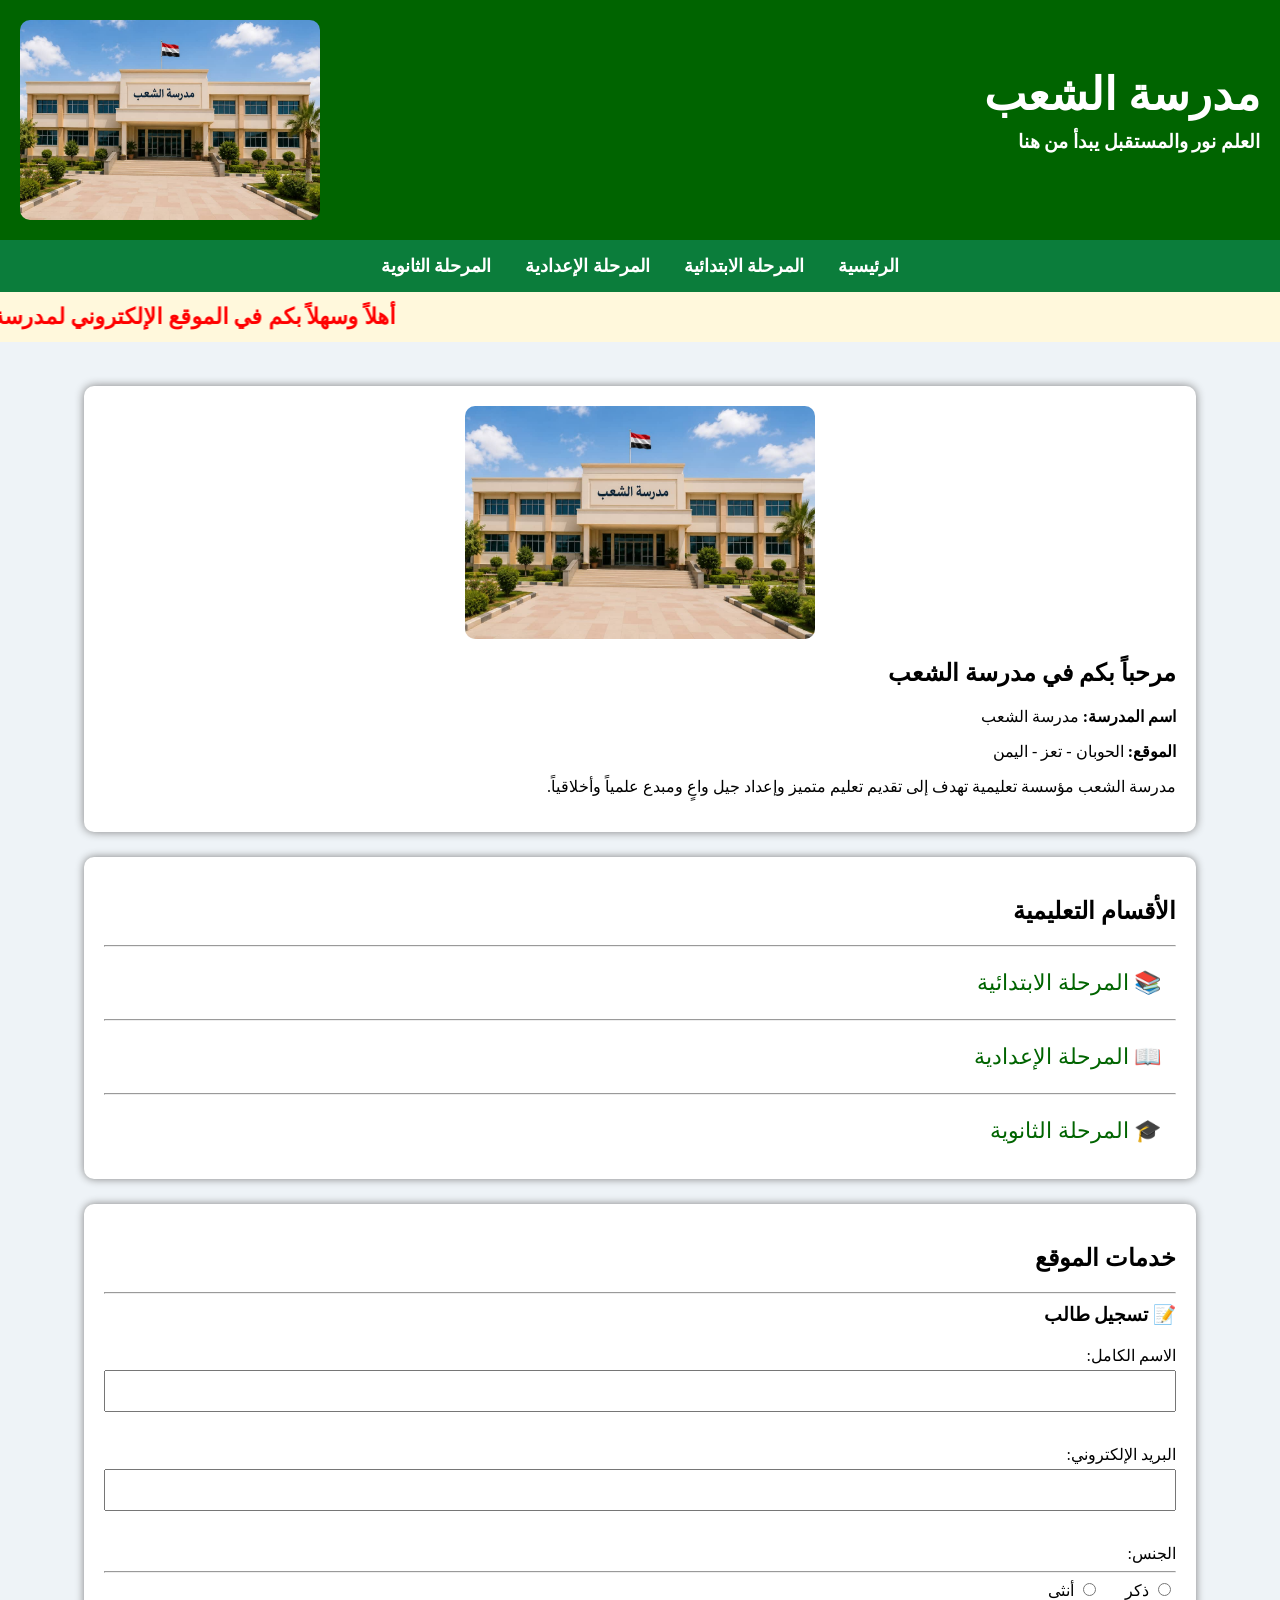
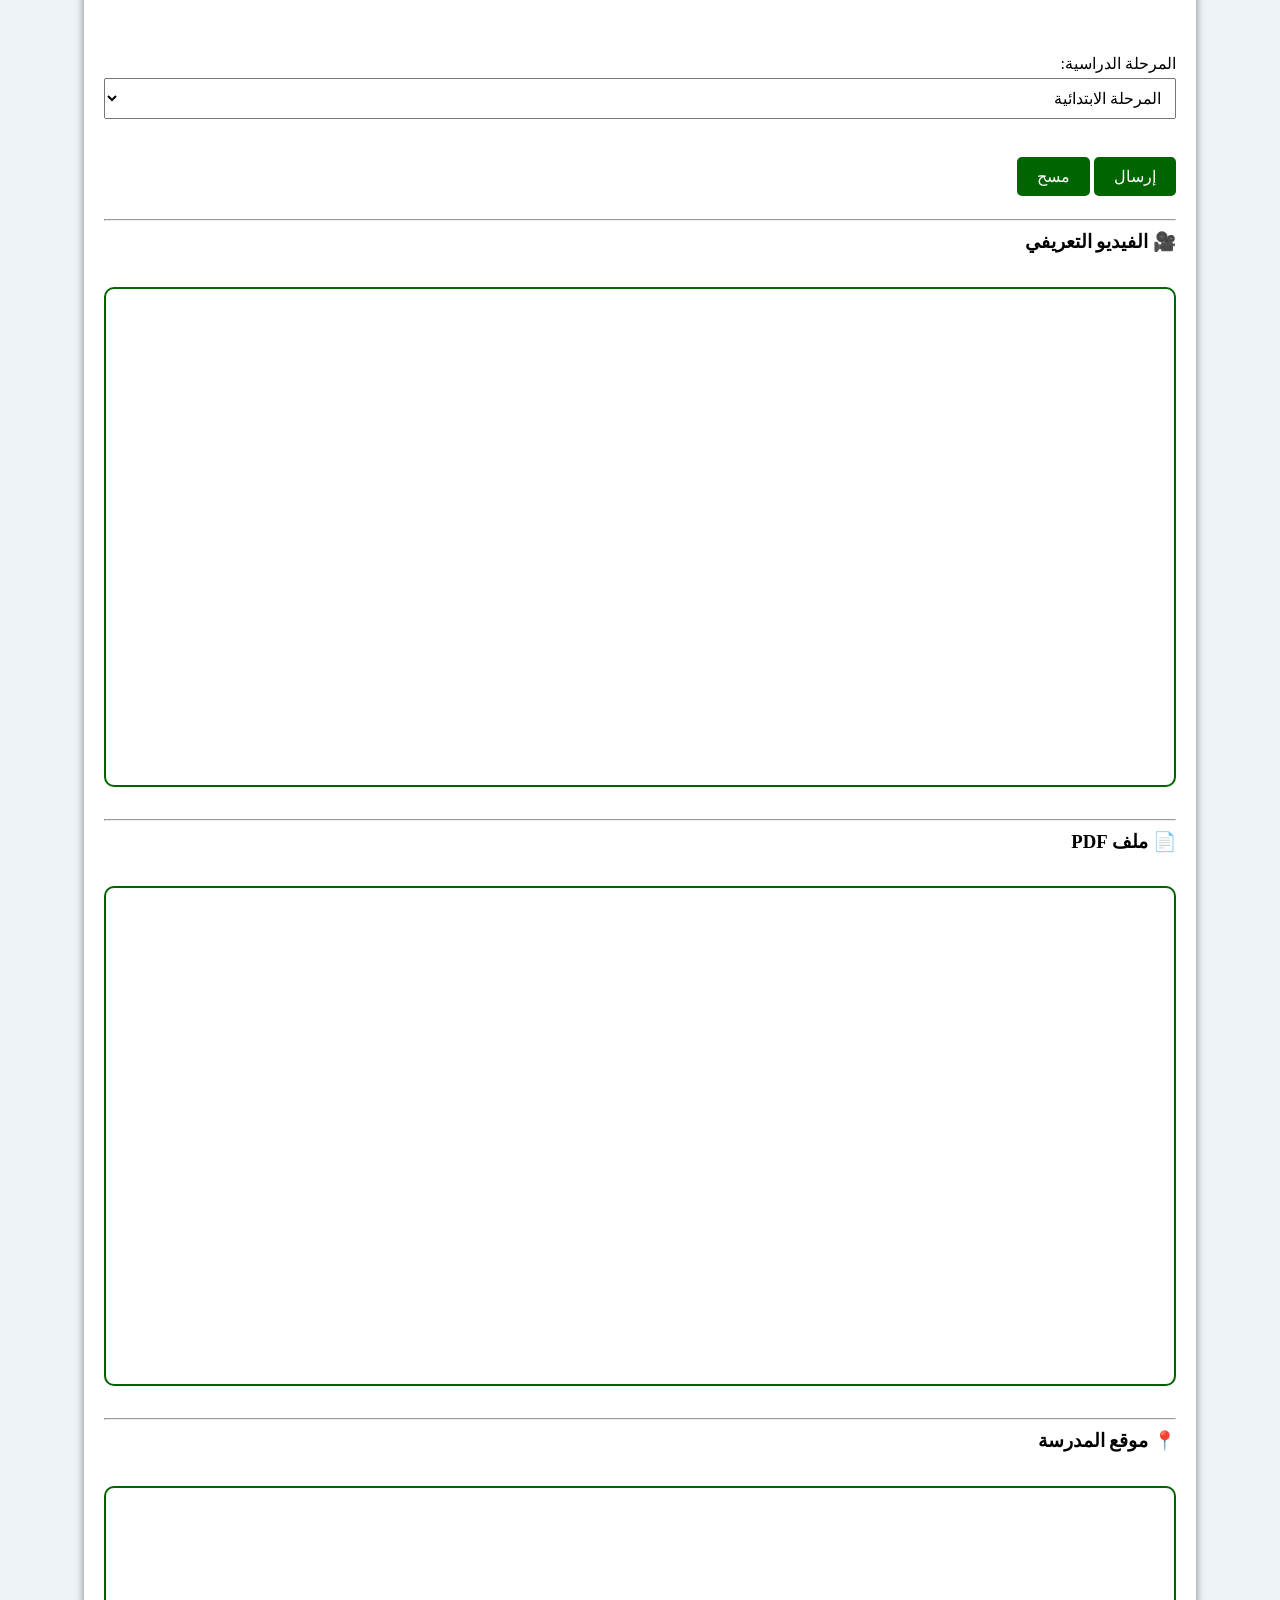
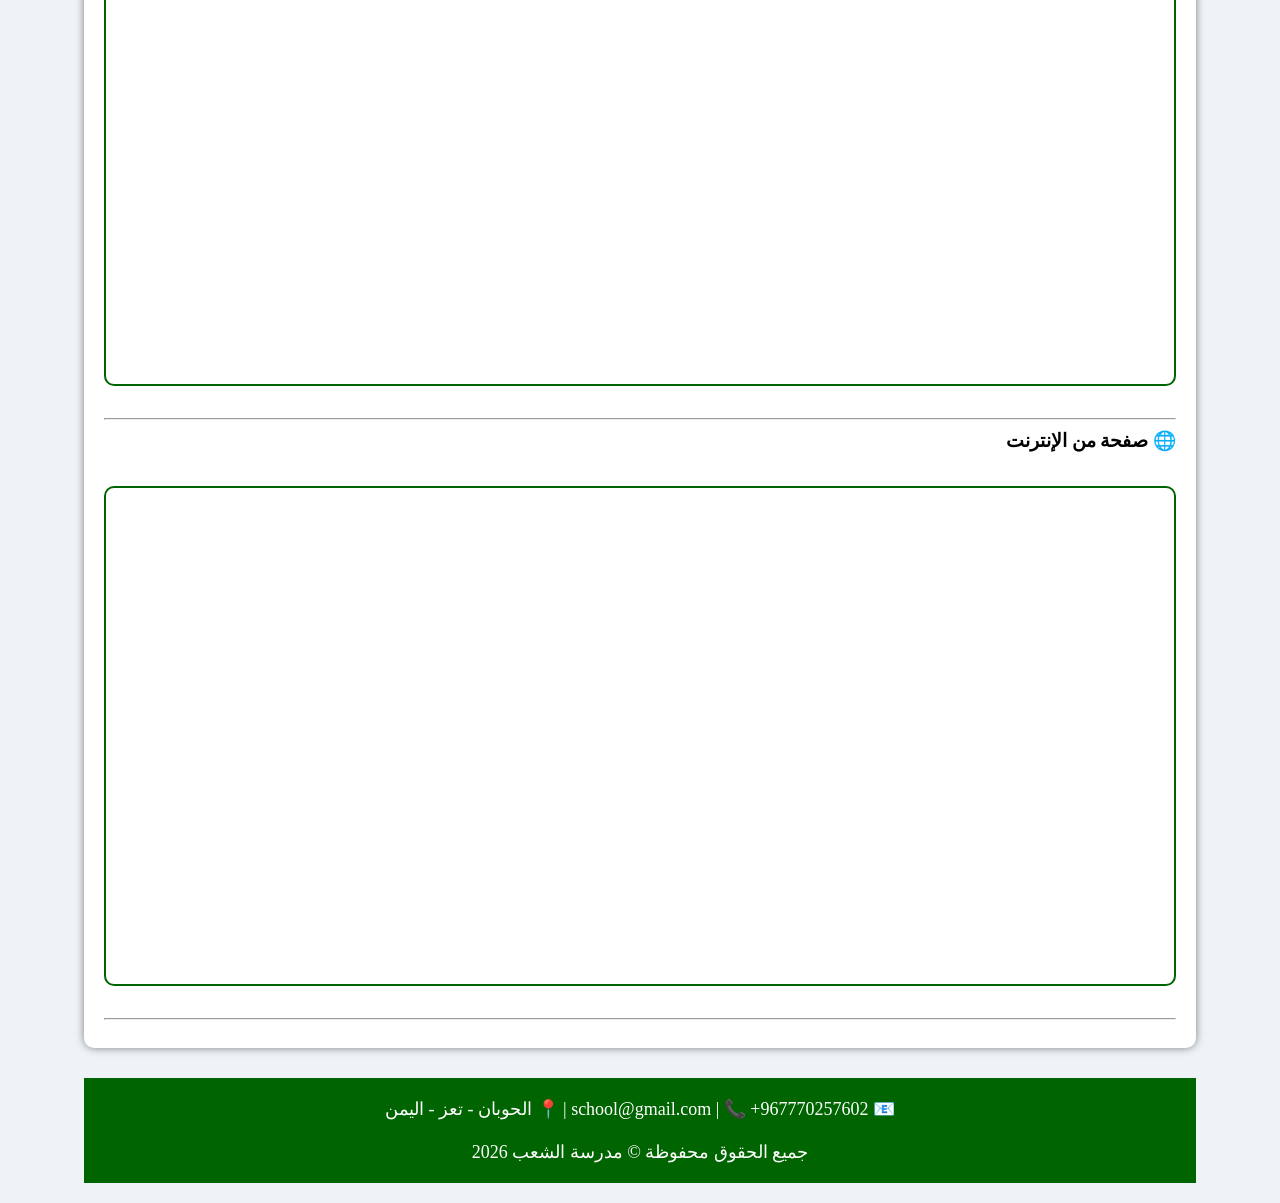
<file: index.html>
<!DOCTYPE html>
<html lang="ar" dir="rtl">
<head>

<meta charset="UTF-8">

<meta name="viewport" content="width=device-width, initial-scale=1.0">

<title>مدرسة الشعب</title>

<link rel="stylesheet" href="style.css">

</head>

<body>

<header>

<div class="top">

<div>

<h1>مدرسة الشعب</h1>

<h3>العلم نور والمستقبل يبدأ من هنا</h3>

</div>

<img src="school.jpg" alt="مدرسة الشعب">

</div>

</header>

<nav>

<a href="index.html">الرئيسية</a>

<a href="primary.html">المرحلة الابتدائية</a>

<a href="middle.html">المرحلة الإعدادية</a>

<a href="secondary.html">المرحلة الثانوية</a>

</nav>

<marquee direction="right">

أهلاً وسهلاً بكم في الموقع الإلكتروني لمدرسة الشعب، نتمنى لكم زيارة ممتعة ونسأل الله لكم التوفيق والنجاح.

</marquee>

<div class="container">

<div class="info">

<img src="school.jpg" alt="مدرسة الشعب">

<h2>مرحباً بكم في مدرسة الشعب</h2>

<p><b>اسم المدرسة:</b> مدرسة الشعب</p>

<p><b>الموقع:</b> الحوبان - تعز - اليمن</p>

<p>
مدرسة الشعب مؤسسة تعليمية تهدف إلى تقديم تعليم متميز وإعداد جيل واعٍ ومبدع علمياً وأخلاقياً.
</p>

</div>

<div class="section">

<h2>الأقسام التعليمية</h2>

<hr>

<a href="primary.html">📚 المرحلة الابتدائية</a>

<hr>

<a href="middle.html">📖 المرحلة الإعدادية</a>

<hr>

<a href="secondary.html">🎓 المرحلة الثانوية</a>

</div>

<div class="section">

<h2>خدمات الموقع</h2>

<hr>

<h3>📝 تسجيل طالب</h3>

<form>

الاسم الكامل:<br>
<input type="text" size="40"><br><br>

البريد الإلكتروني:<br>
<input type="email" size="40"><br><br>

الجنس:<br>

<hr>

<label>
<input type="radio" name="gender" value="ذكر"> ذكر
</label>

&nbsp;&nbsp;&nbsp;&nbsp;

<label>
<input type="radio" name="gender" value="أنثى"> أنثى
</label>

<br><br>

<br><br>

المرحلة الدراسية:<br>

<select>

<option>المرحلة الابتدائية</option>

<option>المرحلة الإعدادية</option>

<option>المرحلة الثانوية</option>

</select>

<br><br>

<input type="submit" value="إرسال">

<input type="reset" value="مسح">

</form>

<hr>

<h3>🎥 الفيديو التعريفي</h3>

<iframe
width="900"
height="500"
src="https://www.youtube.com/embed/ScMzIvxBSi4"
title="YouTube video player"
frameborder="0"
allow="accelerometer; autoplay; clipboard-write; encrypted-media; gyroscope; picture-in-picture; web-share"
referrerpolicy="strict-origin-when-cross-origin"
allowfullscreen>
</iframe>

<hr>

<h3>📄 ملف PDF</h3>

<iframe
src="oop.pdf"
width="100%"
height="500">
</iframe>

<hr>

<h3>📍 موقع المدرسة</h3>

<iframe
src="https://maps.google.com/maps?q=Al%20Hawban%20Taiz%20Yemen&output=embed"
width="100%"
height="450">
</iframe>

<hr>

<h3>🌐 صفحة من الإنترنت</h3>

<iframe
src="https://www.wikipedia.org"
width="100%"
height="500">
</iframe>

<hr>

</div>

<footer>

📧

<a href="mailto:mhand.alshabra73@gmail.com">
school@gmail.com
</a>

|

📞 +967770257602

|

📍 الحوبان - تعز - اليمن

<br><br>

جميع الحقوق محفوظة © مدرسة الشعب 2026

</footer>

</body>
</html>
</file>
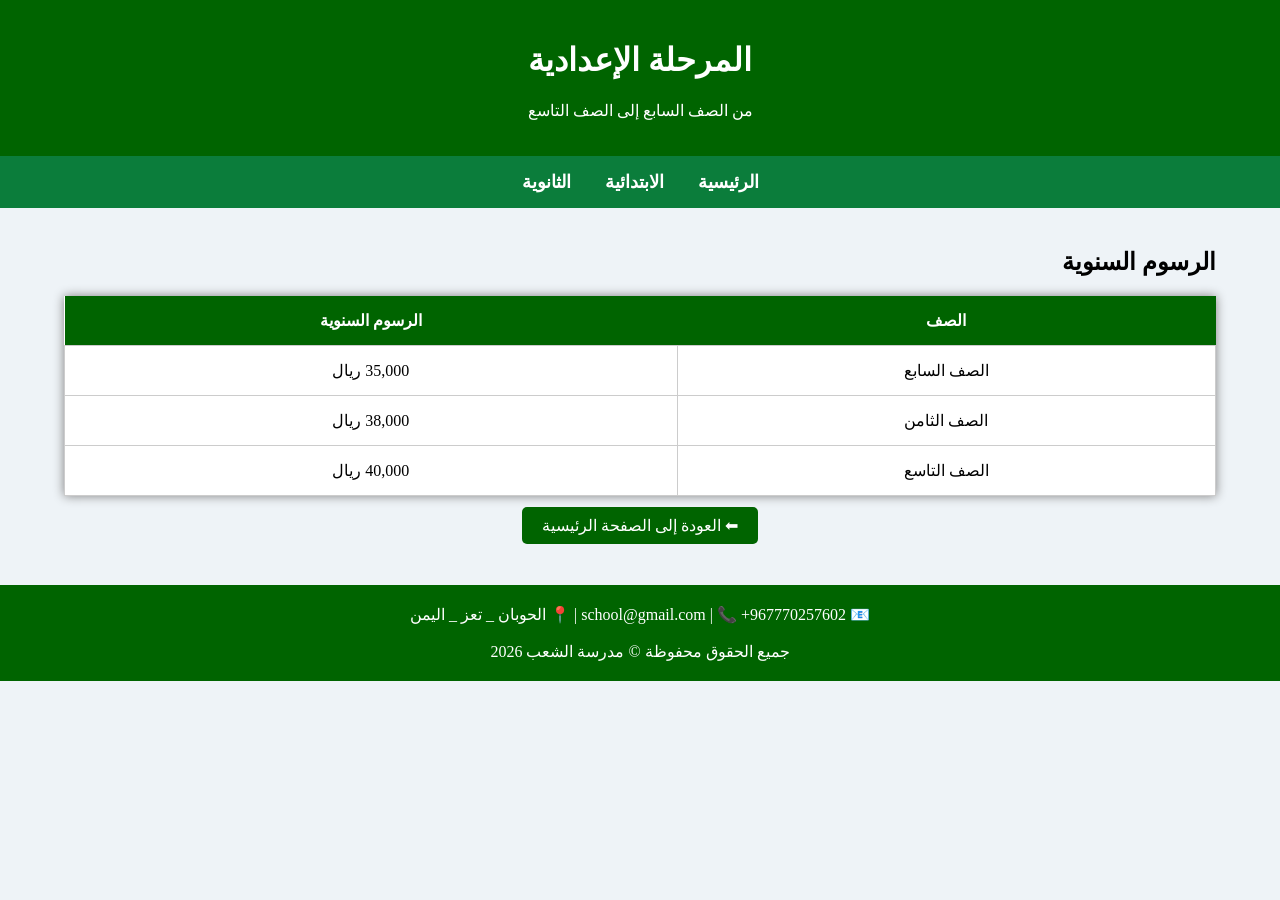
<file: middle.html>
<!DOCTYPE html>
<html lang="ar" dir="rtl">
<head>
<meta charset="UTF-8">
<title>المرحلة الإعدادية</title>

<style>

body{
font-family:Tahoma;
margin:0;
background:#eef3f7;
}

header{
background:#006400;
color:white;
text-align:center;
padding:20px;
}

nav{
background:#0b7d3b;
padding:15px;
text-align:center;
}

nav a{
color:white;
text-decoration:none;
margin:15px;
font-size:18px;
font-weight:bold;
}

.container{
width:90%;
margin:auto;
padding:20px;
}

table{
width:100%;
border-collapse:collapse;
background:white;
box-shadow:0 0 10px gray;
}

th{
background:#006400;
color:white;
padding:15px;
}

td{
padding:15px;
text-align:center;
border:1px solid #ccc;
}

footer{
background:#006400;
color:white;
text-align:center;
padding:20px;
margin-top:30px;
}

footer a{
color:white;
text-decoration:none;
}

.back{
margin-top:20px;
text-align:center;
}

.back a{
background:#006400;
color:white;
padding:10px 20px;
text-decoration:none;
border-radius:5px;
}

</style>

</head>

<body>

<header>

<h1>المرحلة الإعدادية</h1>

<p>من الصف السابع إلى الصف التاسع</p>

</header>

<nav>

<a href="index.html">الرئيسية</a>

<a href="primary.html">الابتدائية</a>

<a href="secondary.html">الثانوية</a>

</nav>

<div class="container">

<h2>الرسوم السنوية</h2>

<table>

<tr>
<th>الصف</th>
<th>الرسوم السنوية</th>
</tr>

<tr>
<td>الصف السابع</td>
<td>35,000 ريال</td>
</tr>

<tr>
<td>الصف الثامن</td>
<td>38,000 ريال</td>
</tr>

<tr>
<td>الصف التاسع</td>
<td>40,000 ريال</td>
</tr>

</table>

<div class="back">

<a href="index.html">
⬅ العودة إلى الصفحة الرئيسية
</a>

</div>

</div>

<footer>

📧

<a href="mailto:mhand.alshabra73@gmail.com">

school@gmail.com

</a>

|

📞
+967770257602

|


📍

الحوبان _ تعز _ اليمن
<br><br>
جميع الحقوق محفوظة © مدرسة الشعب 2026

</footer>

</body>
</html>
</file>
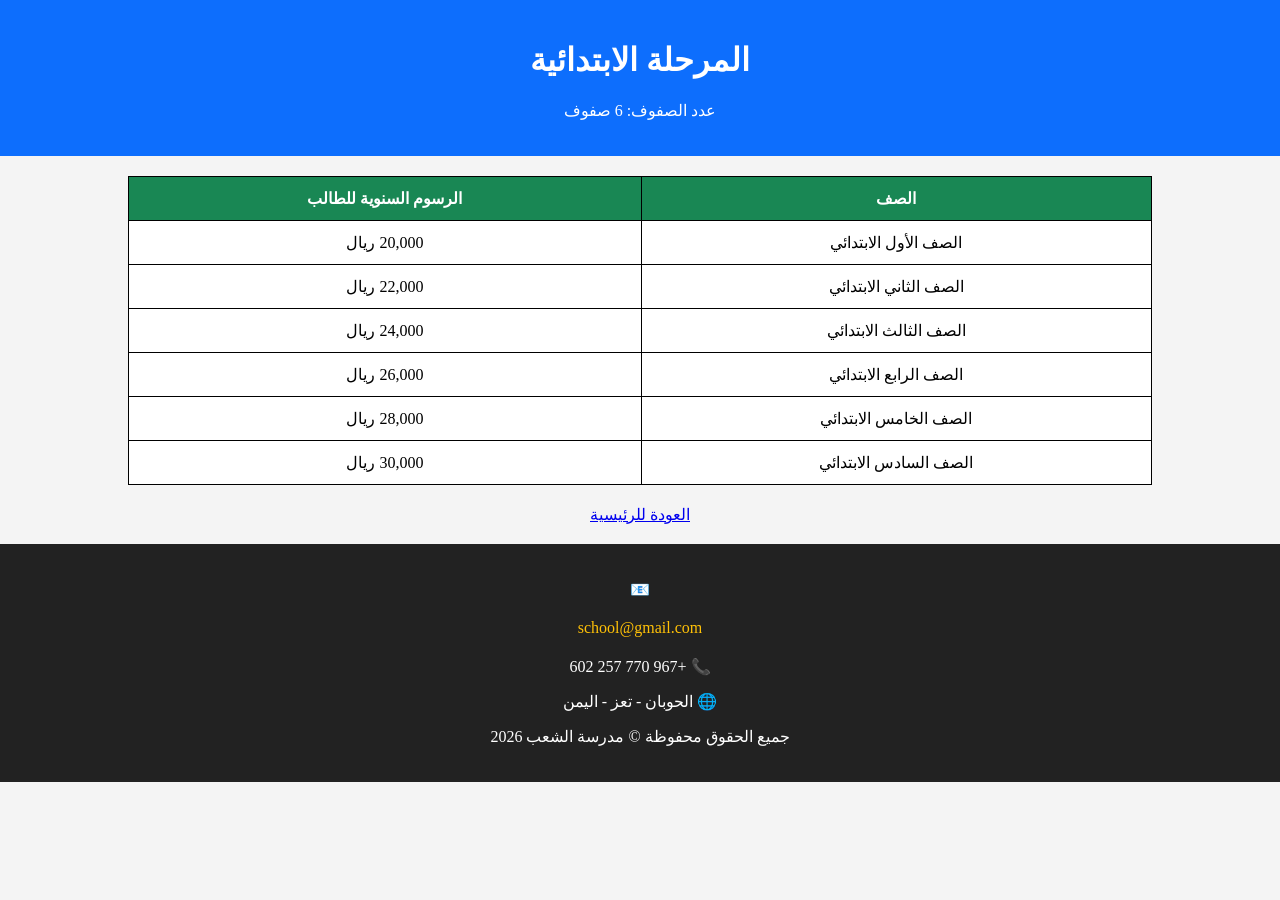
<file: primary.html>
<!DOCTYPE html>
<html lang="ar" dir="rtl">
<head>
<meta charset="UTF-8">
<title>المرحلة الابتدائية</title>

<style>

body{
font-family:Tahoma;
background:#f4f4f4;
margin:0;
}

header{
background:#0d6efd;
color:white;
padding:20px;
text-align:center;
}

table{
width:80%;
margin:20px auto;
border-collapse:collapse;
background:white;
}

th,td{
border:1px solid #000;
padding:12px;
text-align:center;
}

th{
background:#198754;
color:white;
}

a{
display:block;
text-align:center;
margin:20px;
}

footer{
background:#222;
color:white;
text-align:center;
padding:20px;
}

footer a{
color:#ffc107;
text-decoration:none;
}

</style>

</head>

<body>

<header>

<h1>المرحلة الابتدائية</h1>

<p>عدد الصفوف: 6 صفوف</p>

</header>

<table>

<tr>
<th>الصف</th>
<th>الرسوم السنوية للطالب</th>
</tr>

<tr><td>الصف الأول الابتدائي</td><td>20,000 ريال</td></tr>

<tr><td>الصف الثاني الابتدائي</td><td>22,000 ريال</td></tr>

<tr><td>الصف الثالث الابتدائي</td><td>24,000 ريال</td></tr>

<tr><td>الصف الرابع الابتدائي</td><td>26,000 ريال</td></tr>

<tr><td>الصف الخامس الابتدائي</td><td>28,000 ريال</td></tr>

<tr><td>الصف السادس الابتدائي</td><td>30,000 ريال</td></tr>

</table>

<a href="index.html">العودة للرئيسية</a>

<footer>

<p>📧 <a href="mailto:mhand.alshabra73@gmail.com">school@gmail.com</a></p>

<p>📞 +967 770 257 602</p>

<p>🌐 الحوبان - تعز - اليمن</p>

<p>جميع الحقوق محفوظة © مدرسة الشعب 2026</p>

</footer>

</body>
</html>
</file>
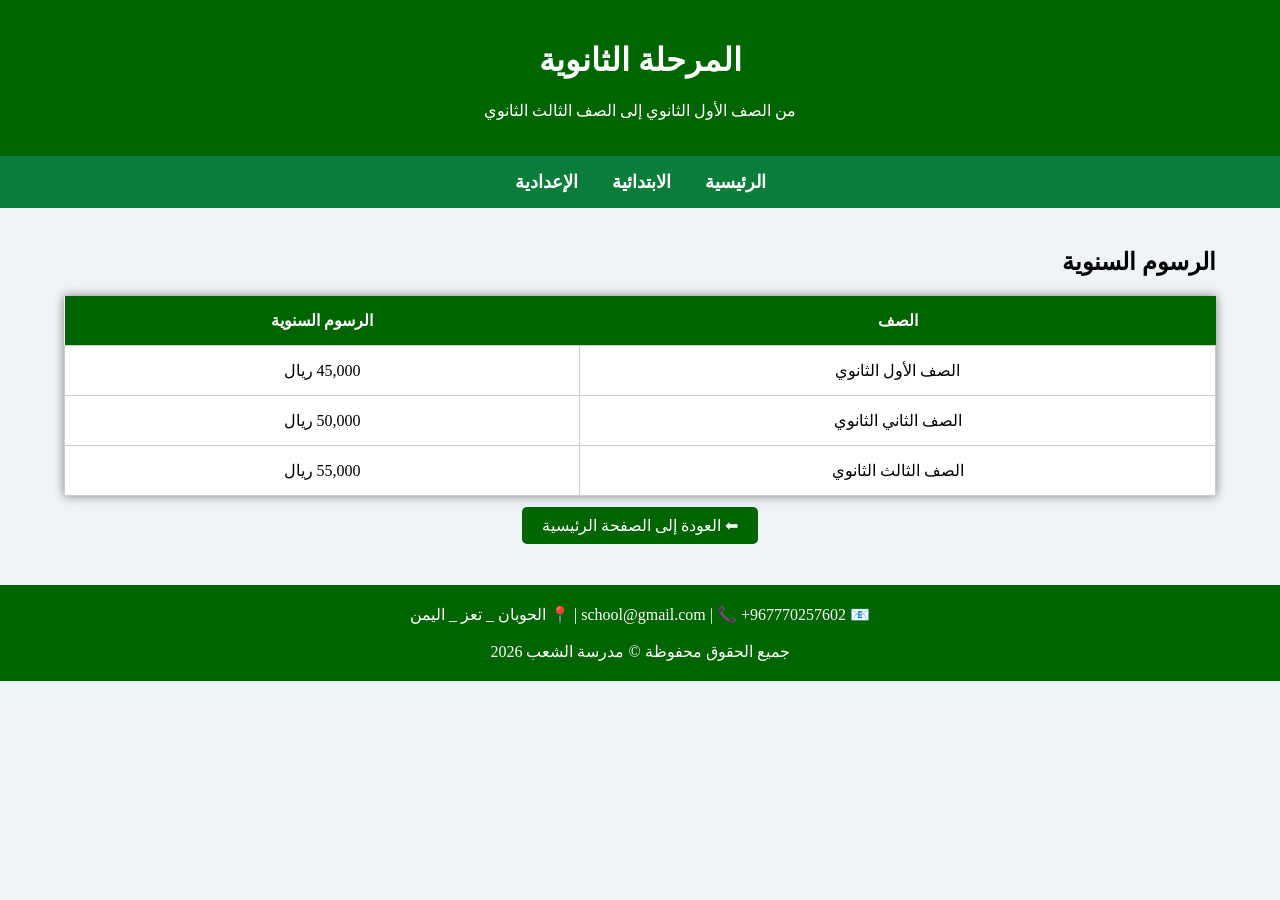
<file: secondary.html>
<!DOCTYPE html>
<html lang="ar" dir="rtl">
<head>
<meta charset="UTF-8">
<meta name="viewport" content="width=device-width, initial-scale=1.0">
<title>المرحلة الثانوية</title>

<style>

body{
    font-family:Tahoma;
    margin:0;
    background:#eef3f7;
}

header{
    background:#006400;
    color:white;
    text-align:center;
    padding:20px;
}

nav{
    background:#0b7d3b;
    padding:15px;
    text-align:center;
}

nav a{
    color:white;
    text-decoration:none;
    margin:15px;
    font-size:18px;
    font-weight:bold;
}

.container{
    width:90%;
    margin:auto;
    padding:20px;
}

table{
    width:100%;
    border-collapse:collapse;
    background:white;
    box-shadow:0 0 10px gray;
}

th{
    background:#006400;
    color:white;
    padding:15px;
}

td{
    padding:15px;
    text-align:center;
    border:1px solid #ccc;
}

footer{
    background:#006400;
    color:white;
    text-align:center;
    padding:20px;
    margin-top:30px;
}

footer a{
    color:white;
    text-decoration:none;
}

.back{
    text-align:center;
    margin-top:20px;
}

.back a{
    background:#006400;
    color:white;
    text-decoration:none;
    padding:10px 20px;
    border-radius:5px;
}

</style>

</head>

<body>

<header>

<h1>المرحلة الثانوية</h1>

<p>من الصف الأول الثانوي إلى الصف الثالث الثانوي</p>

</header>

<nav>

<a href="index.html">الرئيسية</a>

<a href="primary.html">الابتدائية</a>

<a href="middle.html">الإعدادية</a>

</nav>

<div class="container">

<h2>الرسوم السنوية</h2>

<table>

<tr>
<th>الصف</th>
<th>الرسوم السنوية</th>
</tr>

<tr>
<td>الصف الأول الثانوي</td>
<td>45,000 ريال</td>
</tr>

<tr>
<td>الصف الثاني الثانوي</td>
<td>50,000 ريال</td>
</tr>

<tr>
<td>الصف الثالث الثانوي</td>
<td>55,000 ريال</td>
</tr>

</table>

<div class="back">

<a href="index.html">
⬅ العودة إلى الصفحة الرئيسية
</a>

</div>

</div>

<footer>

📧

<a href="mailto:mhand.alshabra73@gmail.com">

school@gmail.com

</a>

|

📞
+967770257602

|


📍

الحوبان _ تعز _ اليمن

<br><br>

جميع الحقوق محفوظة © مدرسة الشعب 2026

</footer>

</body>
</html>
</file>
<file: style.css>
*{
box-sizing:border-box;
}

body{
margin:0;
font-family:Tahoma;
background:#eef3f7;
}

header{
background:#006400;
color:white;
padding:20px;
}

.top{
display:flex;
align-items:center;
justify-content:space-between;
flex-wrap:wrap;
}

.top img{
width:300px;
max-width:100%;
height:auto;
border-radius:10px;
}

h1{
margin:0;
font-size:45px;
}

h3{
margin-top:10px;
}

nav{
background:#0b7d3b;
padding:15px;
text-align:center;
}

nav a{
color:white;
text-decoration:none;
margin:15px;
font-size:18px;
font-weight:bold;
}

nav a:hover{
color:yellow;
}

marquee{
background:#fff8dc;
padding:12px;
font-size:22px;
color:red;
font-weight:bold;
}

.container{
width:90%;
margin:auto;
padding:20px;
}

.info{
background:white;
padding:20px;
border-radius:10px;
box-shadow:0 0 10px gray;
margin-top:20px;
}

.info img{
display:block;
width:100%;
max-width:350px;
height:auto;
margin:0 auto 20px auto;
border-radius:10px;
}

.section{
background:white;
margin-top:25px;
padding:20px;
border-radius:10px;
box-shadow:0 0 8px gray;
}

.section a{
display:block;
padding:15px;
font-size:22px;
text-decoration:none;
color:#006400;
}

.section a:hover{
background:#d9f5dd;
}

.section iframe{
width:100%;
height:500px;
border:2px solid #006400;
border-radius:10px;
margin-top:15px;
margin-bottom:20px;
}

.section form{
margin-top:20px;
}

.section input:not([type="radio"]),
.section select{
width:100%;
padding:10px;
margin-top:5px;
margin-bottom:15px;
font-size:16px;
}

.section input[type="radio"]{
width:auto;
margin:0 5px;
}

.section input[type="submit"],
.section input[type="reset"]{
width:auto;
padding:10px 20px;
background:#006400;
color:white;
border:none;
cursor:pointer;
border-radius:5px;
}

.section input[type="submit"]:hover,
.section input[type="reset"]:hover{
background:#0b7d3b;
}

.internet{
background:white;
margin-top:25px;
padding:20px;
border-radius:10px;
box-shadow:0 0 8px gray;
text-align:center;
}

.internet iframe{
width:100%;
height:500px;
border:2px solid green;
border-radius:10px;
}

footer{
margin-top:30px;
background:#006400;
color:white;
padding:20px;
text-align:center;
font-size:18px;
}

footer a{
color:white;
text-decoration:none;
}
</file>
